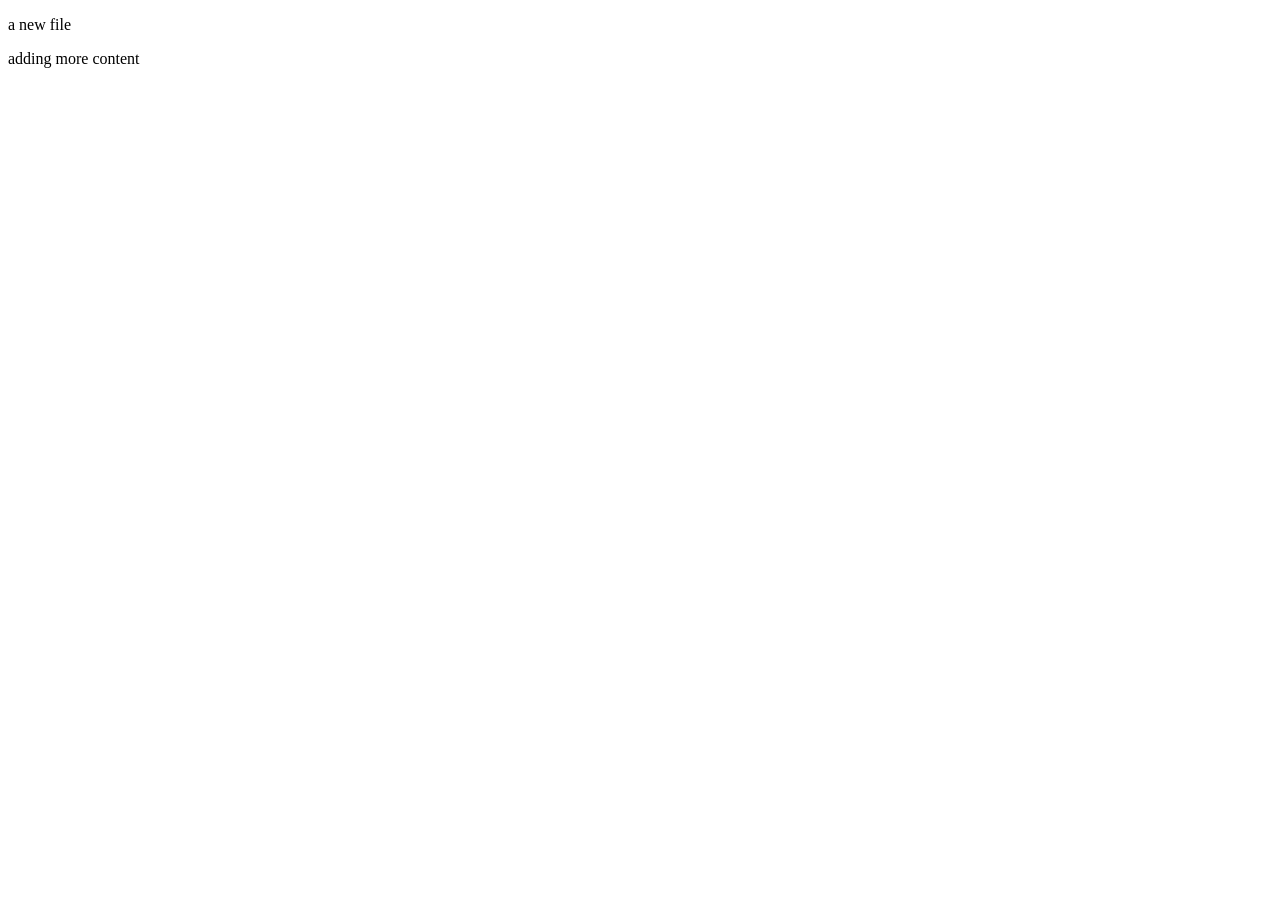
<file: new.html>
<!DOCTYPE html>
<html lang="en">
<head>
    <meta charset="UTF-8">
    <meta name="viewport" content="width=device-width, initial-scale=1.0">
    <title>Document</title>
</head>
<body>
    <p>a new file</p>
    <p>adding more content</p>
</body>
</html>
</file>
